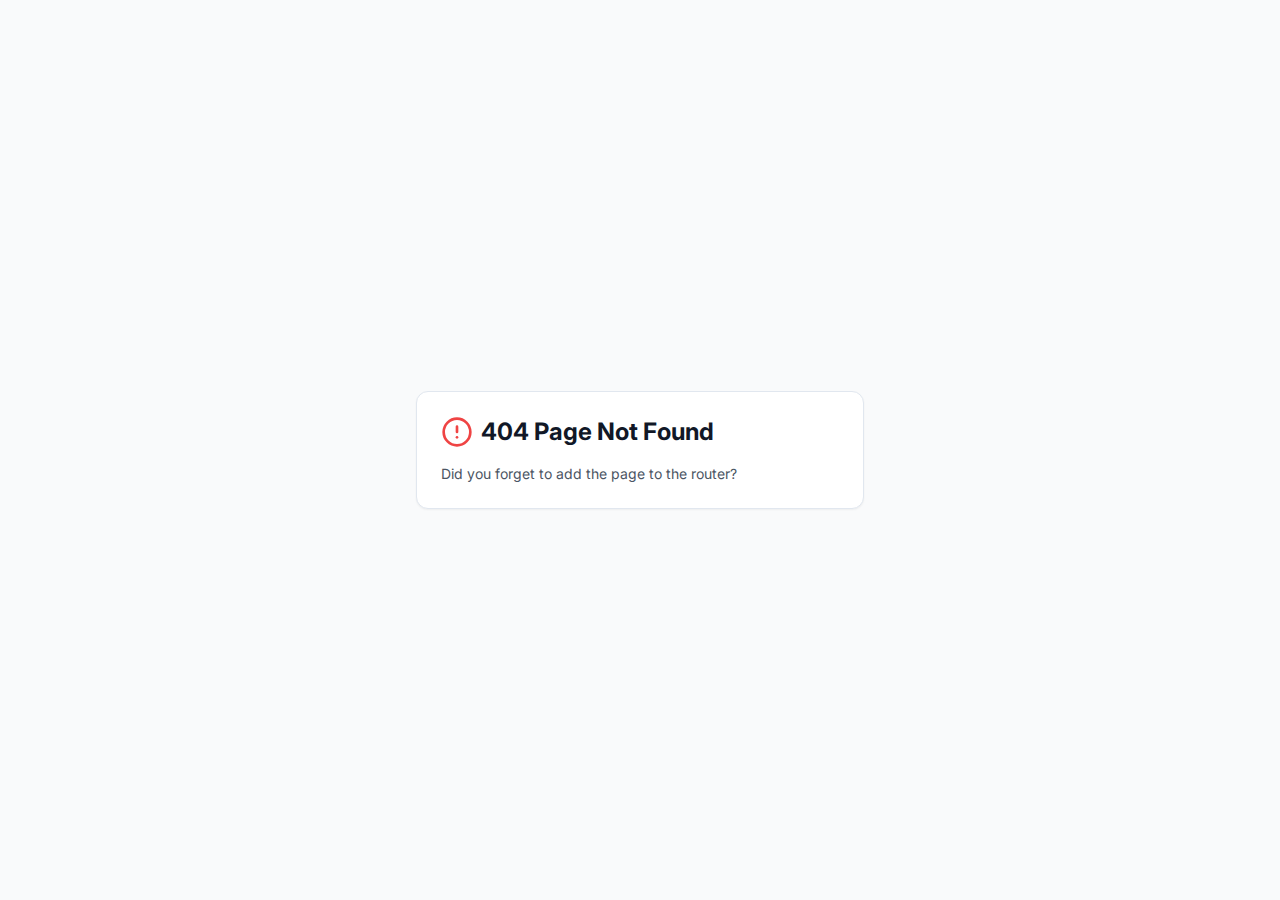
<file: index.html>
<!DOCTYPE html>
<html lang="en">
  <head>
    <meta charset="UTF-8" />
    <meta name="viewport" content="width=device-width, initial-scale=1.0, maximum-scale=1" />
    <title>Ahilesh Shankar - Program & Portfolio Management Professional</title>
    <meta name="description" content="Experienced Program Manager with 10+ years across Insurance, Retail, AI, Energy, Automotive, and Technology Consulting. MBA, PMP certified with proven track record in P&L management and team leadership.">
    <link rel="preconnect" href="https://fonts.googleapis.com">
    <link rel="preconnect" href="https://fonts.gstatic.com" crossorigin>
    <link href="https://fonts.googleapis.com/css2?family=Inter:ital,opsz,wght@0,14..32,100..900;1,14..32,100..900&display=swap" rel="stylesheet">
    <script type="module" crossorigin src="./index-DbjAcaDF.js"></script>
    <link rel="stylesheet" crossorigin href="./index-mGanJML3.css">
  </head>
  <body>
    <div id="root"></div>
  </body>
</html>
</file>
<file: index-mGanJML3.css>
@import"https://fonts.googleapis.com/css2?family=Inter:wght@300;400;500;600;700&display=swap";*,:before,:after{--tw-border-spacing-x: 0;--tw-border-spacing-y: 0;--tw-translate-x: 0;--tw-translate-y: 0;--tw-rotate: 0;--tw-skew-x: 0;--tw-skew-y: 0;--tw-scale-x: 1;--tw-scale-y: 1;--tw-pan-x: ;--tw-pan-y: ;--tw-pinch-zoom: ;--tw-scroll-snap-strictness: proximity;--tw-gradient-from-position: ;--tw-gradient-via-position: ;--tw-gradient-to-position: ;--tw-ordinal: ;--tw-slashed-zero: ;--tw-numeric-figure: ;--tw-numeric-spacing: ;--tw-numeric-fraction: ;--tw-ring-inset: ;--tw-ring-offset-width: 0px;--tw-ring-offset-color: #fff;--tw-ring-color: rgb(59 130 246 / .5);--tw-ring-offset-shadow: 0 0 #0000;--tw-ring-shadow: 0 0 #0000;--tw-shadow: 0 0 #0000;--tw-shadow-colored: 0 0 #0000;--tw-blur: ;--tw-brightness: ;--tw-contrast: ;--tw-grayscale: ;--tw-hue-rotate: ;--tw-invert: ;--tw-saturate: ;--tw-sepia: ;--tw-drop-shadow: ;--tw-backdrop-blur: ;--tw-backdrop-brightness: ;--tw-backdrop-contrast: ;--tw-backdrop-grayscale: ;--tw-backdrop-hue-rotate: ;--tw-backdrop-invert: ;--tw-backdrop-opacity: ;--tw-backdrop-saturate: ;--tw-backdrop-sepia: ;--tw-contain-size: ;--tw-contain-layout: ;--tw-contain-paint: ;--tw-contain-style: }::backdrop{--tw-border-spacing-x: 0;--tw-border-spacing-y: 0;--tw-translate-x: 0;--tw-translate-y: 0;--tw-rotate: 0;--tw-skew-x: 0;--tw-skew-y: 0;--tw-scale-x: 1;--tw-scale-y: 1;--tw-pan-x: ;--tw-pan-y: ;--tw-pinch-zoom: ;--tw-scroll-snap-strictness: proximity;--tw-gradient-from-position: ;--tw-gradient-via-position: ;--tw-gradient-to-position: ;--tw-ordinal: ;--tw-slashed-zero: ;--tw-numeric-figure: ;--tw-numeric-spacing: ;--tw-numeric-fraction: ;--tw-ring-inset: ;--tw-ring-offset-width: 0px;--tw-ring-offset-color: #fff;--tw-ring-color: rgb(59 130 246 / .5);--tw-ring-offset-shadow: 0 0 #0000;--tw-ring-shadow: 0 0 #0000;--tw-shadow: 0 0 #0000;--tw-shadow-colored: 0 0 #0000;--tw-blur: ;--tw-brightness: ;--tw-contrast: ;--tw-grayscale: ;--tw-hue-rotate: ;--tw-invert: ;--tw-saturate: ;--tw-sepia: ;--tw-drop-shadow: ;--tw-backdrop-blur: ;--tw-backdrop-brightness: ;--tw-backdrop-contrast: ;--tw-backdrop-grayscale: ;--tw-backdrop-hue-rotate: ;--tw-backdrop-invert: ;--tw-backdrop-opacity: ;--tw-backdrop-saturate: ;--tw-backdrop-sepia: ;--tw-contain-size: ;--tw-contain-layout: ;--tw-contain-paint: ;--tw-contain-style: }*,:before,:after{box-sizing:border-box;border-width:0;border-style:solid;border-color:#e5e7eb}:before,:after{--tw-content: ""}html,:host{line-height:1.5;-webkit-text-size-adjust:100%;-moz-tab-size:4;-o-tab-size:4;tab-size:4;font-family:var(--font-sans);font-feature-settings:normal;font-variation-settings:normal;-webkit-tap-highlight-color:transparent}body{margin:0;line-height:inherit}hr{height:0;color:inherit;border-top-width:1px}abbr:where([title]){-webkit-text-decoration:underline dotted;text-decoration:underline dotted}h1,h2,h3,h4,h5,h6{font-size:inherit;font-weight:inherit}a{color:inherit;text-decoration:inherit}b,strong{font-weight:bolder}code,kbd,samp,pre{font-family:var(--font-mono);font-feature-settings:normal;font-variation-settings:normal;font-size:1em}small{font-size:80%}sub,sup{font-size:75%;line-height:0;position:relative;vertical-align:baseline}sub{bottom:-.25em}sup{top:-.5em}table{text-indent:0;border-color:inherit;border-collapse:collapse}button,input,optgroup,select,textarea{font-family:inherit;font-feature-settings:inherit;font-variation-settings:inherit;font-size:100%;font-weight:inherit;line-height:inherit;letter-spacing:inherit;color:inherit;margin:0;padding:0}button,select{text-transform:none}button,input:where([type=button]),input:where([type=reset]),input:where([type=submit]){-webkit-appearance:button;background-color:transparent;background-image:none}:-moz-focusring{outline:auto}:-moz-ui-invalid{box-shadow:none}progress{vertical-align:baseline}::-webkit-inner-spin-button,::-webkit-outer-spin-button{height:auto}[type=search]{-webkit-appearance:textfield;outline-offset:-2px}::-webkit-search-decoration{-webkit-appearance:none}::-webkit-file-upload-button{-webkit-appearance:button;font:inherit}summary{display:list-item}blockquote,dl,dd,h1,h2,h3,h4,h5,h6,hr,figure,p,pre{margin:0}fieldset{margin:0;padding:0}legend{padding:0}ol,ul,menu{list-style:none;margin:0;padding:0}dialog{padding:0}textarea{resize:vertical}input::-moz-placeholder,textarea::-moz-placeholder{opacity:1;color:#9ca3af}input::placeholder,textarea::placeholder{opacity:1;color:#9ca3af}button,[role=button]{cursor:pointer}:disabled{cursor:default}img,svg,video,canvas,audio,iframe,embed,object{display:block;vertical-align:middle}img,video{max-width:100%;height:auto}[hidden]:where(:not([hidden=until-found])){display:none}*{border-color:var(--border);scroll-behavior:smooth}body{background-color:var(--background);font-family:var(--font-sans);color:var(--foreground);-webkit-font-smoothing:antialiased;-moz-osx-font-smoothing:grayscale}.container{width:100%}@media (min-width: 640px){.container{max-width:640px}}@media (min-width: 768px){.container{max-width:768px}}@media (min-width: 1024px){.container{max-width:1024px}}@media (min-width: 1280px){.container{max-width:1280px}}@media (min-width: 1536px){.container{max-width:1536px}}.gradient-hero{background:linear-gradient(135deg,#2463eb,#7c3bed)}.animation-float{animation:float 6s ease-in-out infinite}.timeline-line{position:relative}.timeline-line:before{content:"";position:absolute;left:1rem;top:0;bottom:0;width:2px;background:linear-gradient(to bottom,#2463eb,#f1f5f9)}.sr-only{position:absolute;width:1px;height:1px;padding:0;margin:-1px;overflow:hidden;clip:rect(0,0,0,0);white-space:nowrap;border-width:0}.pointer-events-none{pointer-events:none}.pointer-events-auto{pointer-events:auto}.visible{visibility:visible}.invisible{visibility:hidden}.fixed{position:fixed}.absolute{position:absolute}.relative{position:relative}.inset-0{top:0;right:0;bottom:0;left:0}.inset-x-0{left:0;right:0}.inset-y-0{top:0;bottom:0}.-bottom-12{bottom:-3rem}.-left-12{left:-3rem}.-right-12{right:-3rem}.-top-12{top:-3rem}.bottom-0{bottom:0}.left-0{left:0}.left-1{left:.25rem}.left-1\/2{left:50%}.left-2{left:.5rem}.left-\[50\%\]{left:50%}.right-0{right:0}.right-1{right:.25rem}.right-2{right:.5rem}.right-3{right:.75rem}.right-4{right:1rem}.top-0{top:0}.top-1\.5{top:.375rem}.top-1\/2{top:50%}.top-2{top:.5rem}.top-3\.5{top:.875rem}.top-4{top:1rem}.top-\[1px\]{top:1px}.top-\[50\%\]{top:50%}.top-\[60\%\]{top:60%}.top-full{top:100%}.z-10{z-index:10}.z-20{z-index:20}.z-50{z-index:50}.z-\[100\]{z-index:100}.z-\[1\]{z-index:1}.-mx-1{margin-left:-.25rem;margin-right:-.25rem}.mx-2{margin-left:.5rem;margin-right:.5rem}.mx-3\.5{margin-left:.875rem;margin-right:.875rem}.mx-4{margin-left:1rem;margin-right:1rem}.mx-auto{margin-left:auto;margin-right:auto}.my-0\.5{margin-top:.125rem;margin-bottom:.125rem}.my-1{margin-top:.25rem;margin-bottom:.25rem}.-ml-4{margin-left:-1rem}.-mt-4{margin-top:-1rem}.mb-1{margin-bottom:.25rem}.mb-12{margin-bottom:3rem}.mb-16{margin-bottom:4rem}.mb-2{margin-bottom:.5rem}.mb-4{margin-bottom:1rem}.mb-6{margin-bottom:1.5rem}.mb-8{margin-bottom:2rem}.ml-1{margin-left:.25rem}.ml-auto{margin-left:auto}.mr-2{margin-right:.5rem}.mr-3{margin-right:.75rem}.mt-1\.5{margin-top:.375rem}.mt-16{margin-top:4rem}.mt-2{margin-top:.5rem}.mt-24{margin-top:6rem}.mt-4{margin-top:1rem}.mt-auto{margin-top:auto}.block{display:block}.flex{display:flex}.inline-flex{display:inline-flex}.table{display:table}.grid{display:grid}.hidden{display:none}.aspect-square{aspect-ratio:1 / 1}.aspect-video{aspect-ratio:16 / 9}.size-4{width:1rem;height:1rem}.h-1\.5{height:.375rem}.h-10{height:2.5rem}.h-11{height:2.75rem}.h-12{height:3rem}.h-16{height:4rem}.h-2{height:.5rem}.h-2\.5{height:.625rem}.h-3{height:.75rem}.h-3\.5{height:.875rem}.h-4{height:1rem}.h-5{height:1.25rem}.h-6{height:1.5rem}.h-7{height:1.75rem}.h-8{height:2rem}.h-80{height:20rem}.h-9{height:2.25rem}.h-\[1px\]{height:1px}.h-\[var\(--radix-navigation-menu-viewport-height\)\]{height:var(--radix-navigation-menu-viewport-height)}.h-\[var\(--radix-select-trigger-height\)\]{height:var(--radix-select-trigger-height)}.h-auto{height:auto}.h-full{height:100%}.h-px{height:1px}.h-svh{height:100svh}.max-h-\[--radix-context-menu-content-available-height\]{max-height:var(--radix-context-menu-content-available-height)}.max-h-\[--radix-select-content-available-height\]{max-height:var(--radix-select-content-available-height)}.max-h-\[300px\]{max-height:300px}.max-h-\[var\(--radix-dropdown-menu-content-available-height\)\]{max-height:var(--radix-dropdown-menu-content-available-height)}.max-h-screen{max-height:100vh}.min-h-0{min-height:0px}.min-h-\[80px\]{min-height:80px}.min-h-screen{min-height:100vh}.min-h-svh{min-height:100svh}.w-0{width:0px}.w-1{width:.25rem}.w-10{width:2.5rem}.w-11{width:2.75rem}.w-12{width:3rem}.w-16{width:4rem}.w-2{width:.5rem}.w-2\.5{width:.625rem}.w-3{width:.75rem}.w-3\.5{width:.875rem}.w-3\/4{width:75%}.w-4{width:1rem}.w-5{width:1.25rem}.w-6{width:1.5rem}.w-64{width:16rem}.w-7{width:1.75rem}.w-72{width:18rem}.w-8{width:2rem}.w-80{width:20rem}.w-9{width:2.25rem}.w-\[--sidebar-width\]{width:var(--sidebar-width)}.w-\[100px\]{width:100px}.w-\[1px\]{width:1px}.w-auto{width:auto}.w-full{width:100%}.w-max{width:-moz-max-content;width:max-content}.w-px{width:1px}.min-w-0{min-width:0px}.min-w-10{min-width:2.5rem}.min-w-11{min-width:2.75rem}.min-w-5{min-width:1.25rem}.min-w-9{min-width:2.25rem}.min-w-\[12rem\]{min-width:12rem}.min-w-\[8rem\]{min-width:8rem}.min-w-\[var\(--radix-select-trigger-width\)\]{min-width:var(--radix-select-trigger-width)}.max-w-4xl{max-width:56rem}.max-w-6xl{max-width:72rem}.max-w-\[--skeleton-width\]{max-width:var(--skeleton-width)}.max-w-lg{max-width:32rem}.max-w-max{max-width:-moz-max-content;max-width:max-content}.max-w-md{max-width:28rem}.flex-1{flex:1 1 0%}.flex-shrink-0,.shrink-0{flex-shrink:0}.grow{flex-grow:1}.grow-0{flex-grow:0}.basis-full{flex-basis:100%}.caption-bottom{caption-side:bottom}.border-collapse{border-collapse:collapse}.origin-\[--radix-context-menu-content-transform-origin\]{transform-origin:var(--radix-context-menu-content-transform-origin)}.origin-\[--radix-dropdown-menu-content-transform-origin\]{transform-origin:var(--radix-dropdown-menu-content-transform-origin)}.origin-\[--radix-hover-card-content-transform-origin\]{transform-origin:var(--radix-hover-card-content-transform-origin)}.origin-\[--radix-menubar-content-transform-origin\]{transform-origin:var(--radix-menubar-content-transform-origin)}.origin-\[--radix-popover-content-transform-origin\]{transform-origin:var(--radix-popover-content-transform-origin)}.origin-\[--radix-select-content-transform-origin\]{transform-origin:var(--radix-select-content-transform-origin)}.origin-\[--radix-tooltip-content-transform-origin\]{transform-origin:var(--radix-tooltip-content-transform-origin)}.-translate-x-1\/2{--tw-translate-x: -50%;transform:translate(var(--tw-translate-x),var(--tw-translate-y)) rotate(var(--tw-rotate)) skew(var(--tw-skew-x)) skewY(var(--tw-skew-y)) scaleX(var(--tw-scale-x)) scaleY(var(--tw-scale-y))}.-translate-x-px{--tw-translate-x: -1px;transform:translate(var(--tw-translate-x),var(--tw-translate-y)) rotate(var(--tw-rotate)) skew(var(--tw-skew-x)) skewY(var(--tw-skew-y)) scaleX(var(--tw-scale-x)) scaleY(var(--tw-scale-y))}.-translate-y-1\/2{--tw-translate-y: -50%;transform:translate(var(--tw-translate-x),var(--tw-translate-y)) rotate(var(--tw-rotate)) skew(var(--tw-skew-x)) skewY(var(--tw-skew-y)) scaleX(var(--tw-scale-x)) scaleY(var(--tw-scale-y))}.translate-x-\[-50\%\]{--tw-translate-x: -50%;transform:translate(var(--tw-translate-x),var(--tw-translate-y)) rotate(var(--tw-rotate)) skew(var(--tw-skew-x)) skewY(var(--tw-skew-y)) scaleX(var(--tw-scale-x)) scaleY(var(--tw-scale-y))}.translate-x-px{--tw-translate-x: 1px;transform:translate(var(--tw-translate-x),var(--tw-translate-y)) rotate(var(--tw-rotate)) skew(var(--tw-skew-x)) skewY(var(--tw-skew-y)) scaleX(var(--tw-scale-x)) scaleY(var(--tw-scale-y))}.translate-y-\[-50\%\]{--tw-translate-y: -50%;transform:translate(var(--tw-translate-x),var(--tw-translate-y)) rotate(var(--tw-rotate)) skew(var(--tw-skew-x)) skewY(var(--tw-skew-y)) scaleX(var(--tw-scale-x)) scaleY(var(--tw-scale-y))}.rotate-45{--tw-rotate: 45deg;transform:translate(var(--tw-translate-x),var(--tw-translate-y)) rotate(var(--tw-rotate)) skew(var(--tw-skew-x)) skewY(var(--tw-skew-y)) scaleX(var(--tw-scale-x)) scaleY(var(--tw-scale-y))}.rotate-90{--tw-rotate: 90deg;transform:translate(var(--tw-translate-x),var(--tw-translate-y)) rotate(var(--tw-rotate)) skew(var(--tw-skew-x)) skewY(var(--tw-skew-y)) scaleX(var(--tw-scale-x)) scaleY(var(--tw-scale-y))}.transform{transform:translate(var(--tw-translate-x),var(--tw-translate-y)) rotate(var(--tw-rotate)) skew(var(--tw-skew-x)) skewY(var(--tw-skew-y)) scaleX(var(--tw-scale-x)) scaleY(var(--tw-scale-y))}@keyframes pulse{50%{opacity:.5}}.animate-pulse{animation:pulse 2s cubic-bezier(.4,0,.6,1) infinite}.cursor-default{cursor:default}.cursor-pointer{cursor:pointer}.touch-none{touch-action:none}.select-none{-webkit-user-select:none;-moz-user-select:none;user-select:none}.list-none{list-style-type:none}.flex-row{flex-direction:row}.flex-col{flex-direction:column}.flex-col-reverse{flex-direction:column-reverse}.flex-wrap{flex-wrap:wrap}.items-start{align-items:flex-start}.items-end{align-items:flex-end}.items-center{align-items:center}.items-stretch{align-items:stretch}.justify-center{justify-content:center}.justify-between{justify-content:space-between}.gap-1{gap:.25rem}.gap-1\.5{gap:.375rem}.gap-12{gap:3rem}.gap-2{gap:.5rem}.gap-3{gap:.75rem}.gap-4{gap:1rem}.gap-6{gap:1.5rem}.gap-8{gap:2rem}.space-x-1>:not([hidden])~:not([hidden]){--tw-space-x-reverse: 0;margin-right:calc(.25rem * var(--tw-space-x-reverse));margin-left:calc(.25rem * calc(1 - var(--tw-space-x-reverse)))}.space-x-4>:not([hidden])~:not([hidden]){--tw-space-x-reverse: 0;margin-right:calc(1rem * var(--tw-space-x-reverse));margin-left:calc(1rem * calc(1 - var(--tw-space-x-reverse)))}.space-x-8>:not([hidden])~:not([hidden]){--tw-space-x-reverse: 0;margin-right:calc(2rem * var(--tw-space-x-reverse));margin-left:calc(2rem * calc(1 - var(--tw-space-x-reverse)))}.space-y-1>:not([hidden])~:not([hidden]){--tw-space-y-reverse: 0;margin-top:calc(.25rem * calc(1 - var(--tw-space-y-reverse)));margin-bottom:calc(.25rem * var(--tw-space-y-reverse))}.space-y-1\.5>:not([hidden])~:not([hidden]){--tw-space-y-reverse: 0;margin-top:calc(.375rem * calc(1 - var(--tw-space-y-reverse)));margin-bottom:calc(.375rem * var(--tw-space-y-reverse))}.space-y-12>:not([hidden])~:not([hidden]){--tw-space-y-reverse: 0;margin-top:calc(3rem * calc(1 - var(--tw-space-y-reverse)));margin-bottom:calc(3rem * var(--tw-space-y-reverse))}.space-y-2>:not([hidden])~:not([hidden]){--tw-space-y-reverse: 0;margin-top:calc(.5rem * calc(1 - var(--tw-space-y-reverse)));margin-bottom:calc(.5rem * var(--tw-space-y-reverse))}.space-y-3>:not([hidden])~:not([hidden]){--tw-space-y-reverse: 0;margin-top:calc(.75rem * calc(1 - var(--tw-space-y-reverse)));margin-bottom:calc(.75rem * var(--tw-space-y-reverse))}.space-y-4>:not([hidden])~:not([hidden]){--tw-space-y-reverse: 0;margin-top:calc(1rem * calc(1 - var(--tw-space-y-reverse)));margin-bottom:calc(1rem * var(--tw-space-y-reverse))}.space-y-6>:not([hidden])~:not([hidden]){--tw-space-y-reverse: 0;margin-top:calc(1.5rem * calc(1 - var(--tw-space-y-reverse)));margin-bottom:calc(1.5rem * var(--tw-space-y-reverse))}.space-y-8>:not([hidden])~:not([hidden]){--tw-space-y-reverse: 0;margin-top:calc(2rem * calc(1 - var(--tw-space-y-reverse)));margin-bottom:calc(2rem * var(--tw-space-y-reverse))}.overflow-auto{overflow:auto}.overflow-hidden{overflow:hidden}.overflow-y-auto{overflow-y:auto}.overflow-x-hidden{overflow-x:hidden}.whitespace-nowrap{white-space:nowrap}.break-words{overflow-wrap:break-word}.rounded-2xl{border-radius:1rem}.rounded-\[2px\]{border-radius:2px}.rounded-\[inherit\]{border-radius:inherit}.rounded-full{border-radius:9999px}.rounded-lg{border-radius:var(--radius)}.rounded-md{border-radius:calc(var(--radius) - 2px)}.rounded-sm{border-radius:calc(var(--radius) - 4px)}.rounded-t-\[10px\]{border-top-left-radius:10px;border-top-right-radius:10px}.rounded-tl-sm{border-top-left-radius:calc(var(--radius) - 4px)}.border{border-width:1px}.border-2{border-width:2px}.border-4{border-width:4px}.border-\[1\.5px\]{border-width:1.5px}.border-y{border-top-width:1px;border-bottom-width:1px}.border-b{border-bottom-width:1px}.border-l{border-left-width:1px}.border-r{border-right-width:1px}.border-t{border-top-width:1px}.border-dashed{border-style:dashed}.border-\[--color-border\]{border-color:var(--color-border)}.border-background{border-color:var(--background)}.border-border{border-color:var(--border)}.border-destructive{border-color:var(--destructive)}.border-input{border-color:var(--input)}.border-primary{border-color:var(--primary)}.border-sidebar-border{border-color:var(--sidebar-border)}.border-transparent{border-color:transparent}.border-white{--tw-border-opacity: 1;border-color:rgb(255 255 255 / var(--tw-border-opacity, 1))}.border-white\/20{border-color:#fff3}.border-l-transparent{border-left-color:transparent}.border-t-transparent{border-top-color:transparent}.bg-\[--color-bg\]{background-color:var(--color-bg)}.bg-accent{background-color:var(--accent)}.bg-background{background-color:var(--background)}.bg-black\/80{background-color:#000c}.bg-border{background-color:var(--border)}.bg-card{background-color:var(--card)}.bg-destructive{background-color:var(--destructive)}.bg-foreground{background-color:var(--foreground)}.bg-gray-50{--tw-bg-opacity: 1;background-color:rgb(249 250 251 / var(--tw-bg-opacity, 1))}.bg-green-100{--tw-bg-opacity: 1;background-color:rgb(220 252 231 / var(--tw-bg-opacity, 1))}.bg-muted{background-color:var(--muted)}.bg-popover{background-color:var(--popover)}.bg-primary{background-color:var(--primary)}.bg-secondary{background-color:var(--secondary)}.bg-sidebar{background-color:var(--sidebar-background)}.bg-sidebar-border{background-color:var(--sidebar-border)}.bg-transparent{background-color:transparent}.bg-white{--tw-bg-opacity: 1;background-color:rgb(255 255 255 / var(--tw-bg-opacity, 1))}.bg-white\/10{background-color:#ffffff1a}.bg-white\/20{background-color:#fff3}.bg-gradient-to-r{background-image:linear-gradient(to right,var(--tw-gradient-stops))}.from-primary{--tw-gradient-from: var(--primary) var(--tw-gradient-from-position);--tw-gradient-to: rgb(255 255 255 / 0) var(--tw-gradient-to-position);--tw-gradient-stops: var(--tw-gradient-from), var(--tw-gradient-to)}.from-secondary{--tw-gradient-from: var(--secondary) var(--tw-gradient-from-position);--tw-gradient-to: rgb(255 255 255 / 0) var(--tw-gradient-to-position);--tw-gradient-stops: var(--tw-gradient-from), var(--tw-gradient-to)}.to-secondary{--tw-gradient-to: var(--secondary) var(--tw-gradient-to-position)}.fill-current{fill:currentColor}.p-0{padding:0}.p-1{padding:.25rem}.p-2{padding:.5rem}.p-3{padding:.75rem}.p-4{padding:1rem}.p-6{padding:1.5rem}.p-8{padding:2rem}.p-\[1px\]{padding:1px}.px-1{padding-left:.25rem;padding-right:.25rem}.px-2{padding-left:.5rem;padding-right:.5rem}.px-2\.5{padding-left:.625rem;padding-right:.625rem}.px-3{padding-left:.75rem;padding-right:.75rem}.px-4{padding-left:1rem;padding-right:1rem}.px-5{padding-left:1.25rem;padding-right:1.25rem}.px-6{padding-left:1.5rem;padding-right:1.5rem}.px-8{padding-left:2rem;padding-right:2rem}.py-0\.5{padding-top:.125rem;padding-bottom:.125rem}.py-1{padding-top:.25rem;padding-bottom:.25rem}.py-1\.5{padding-top:.375rem;padding-bottom:.375rem}.py-12{padding-top:3rem;padding-bottom:3rem}.py-2{padding-top:.5rem;padding-bottom:.5rem}.py-20{padding-top:5rem;padding-bottom:5rem}.py-3{padding-top:.75rem;padding-bottom:.75rem}.py-4{padding-top:1rem;padding-bottom:1rem}.py-6{padding-top:1.5rem;padding-bottom:1.5rem}.pb-16{padding-bottom:4rem}.pb-3{padding-bottom:.75rem}.pb-4{padding-bottom:1rem}.pl-12{padding-left:3rem}.pl-2\.5{padding-left:.625rem}.pl-4{padding-left:1rem}.pl-8{padding-left:2rem}.pr-2{padding-right:.5rem}.pr-2\.5{padding-right:.625rem}.pr-8{padding-right:2rem}.pt-0{padding-top:0}.pt-1{padding-top:.25rem}.pt-20{padding-top:5rem}.pt-3{padding-top:.75rem}.pt-4{padding-top:1rem}.pt-6{padding-top:1.5rem}.text-left{text-align:left}.text-center{text-align:center}.align-middle{vertical-align:middle}.font-mono{font-family:var(--font-mono)}.text-2xl{font-size:1.5rem;line-height:2rem}.text-3xl{font-size:1.875rem;line-height:2.25rem}.text-4xl{font-size:2.25rem;line-height:2.5rem}.text-5xl{font-size:3rem;line-height:1}.text-6xl{font-size:3.75rem;line-height:1}.text-\[0\.8rem\]{font-size:.8rem}.text-base{font-size:1rem;line-height:1.5rem}.text-lg{font-size:1.125rem;line-height:1.75rem}.text-sm{font-size:.875rem;line-height:1.25rem}.text-xl{font-size:1.25rem;line-height:1.75rem}.text-xs{font-size:.75rem;line-height:1rem}.font-bold{font-weight:700}.font-light{font-weight:300}.font-medium{font-weight:500}.font-normal{font-weight:400}.font-semibold{font-weight:600}.tabular-nums{--tw-numeric-spacing: tabular-nums;font-variant-numeric:var(--tw-ordinal) var(--tw-slashed-zero) var(--tw-numeric-figure) var(--tw-numeric-spacing) var(--tw-numeric-fraction)}.leading-none{line-height:1}.leading-relaxed{line-height:1.625}.leading-tight{line-height:1.25}.tracking-tight{letter-spacing:-.025em}.tracking-widest{letter-spacing:.1em}.text-accent{color:var(--accent)}.text-accent-foreground{color:var(--accent-foreground)}.text-blue-100{--tw-text-opacity: 1;color:rgb(219 234 254 / var(--tw-text-opacity, 1))}.text-card-foreground{color:var(--card-foreground)}.text-current{color:currentColor}.text-destructive{color:var(--destructive)}.text-destructive-foreground{color:var(--destructive-foreground)}.text-foreground{color:var(--foreground)}.text-gray-600{--tw-text-opacity: 1;color:rgb(75 85 99 / var(--tw-text-opacity, 1))}.text-gray-900{--tw-text-opacity: 1;color:rgb(17 24 39 / var(--tw-text-opacity, 1))}.text-green-800{--tw-text-opacity: 1;color:rgb(22 101 52 / var(--tw-text-opacity, 1))}.text-muted-foreground{color:var(--muted-foreground)}.text-popover-foreground{color:var(--popover-foreground)}.text-primary{color:var(--primary)}.text-primary-foreground{color:var(--primary-foreground)}.text-red-500{--tw-text-opacity: 1;color:rgb(239 68 68 / var(--tw-text-opacity, 1))}.text-secondary-foreground{color:var(--secondary-foreground)}.text-sidebar-foreground{color:var(--sidebar-foreground)}.text-white{--tw-text-opacity: 1;color:rgb(255 255 255 / var(--tw-text-opacity, 1))}.text-white\/30{color:#ffffff4d}.underline-offset-4{text-underline-offset:4px}.opacity-0{opacity:0}.opacity-50{opacity:.5}.opacity-60{opacity:.6}.opacity-70{opacity:.7}.opacity-90{opacity:.9}.shadow-\[0_0_0_1px_hsl\(var\(--sidebar-border\)\)\]{--tw-shadow: 0 0 0 1px hsl(var(--sidebar-border));--tw-shadow-colored: 0 0 0 1px var(--tw-shadow-color);box-shadow:var(--tw-ring-offset-shadow, 0 0 #0000),var(--tw-ring-shadow, 0 0 #0000),var(--tw-shadow)}.shadow-lg{--tw-shadow: 0 10px 15px -3px rgb(0 0 0 / .1), 0 4px 6px -4px rgb(0 0 0 / .1);--tw-shadow-colored: 0 10px 15px -3px var(--tw-shadow-color), 0 4px 6px -4px var(--tw-shadow-color);box-shadow:var(--tw-ring-offset-shadow, 0 0 #0000),var(--tw-ring-shadow, 0 0 #0000),var(--tw-shadow)}.shadow-md{--tw-shadow: 0 4px 6px -1px rgb(0 0 0 / .1), 0 2px 4px -2px rgb(0 0 0 / .1);--tw-shadow-colored: 0 4px 6px -1px var(--tw-shadow-color), 0 2px 4px -2px var(--tw-shadow-color);box-shadow:var(--tw-ring-offset-shadow, 0 0 #0000),var(--tw-ring-shadow, 0 0 #0000),var(--tw-shadow)}.shadow-none{--tw-shadow: 0 0 #0000;--tw-shadow-colored: 0 0 #0000;box-shadow:var(--tw-ring-offset-shadow, 0 0 #0000),var(--tw-ring-shadow, 0 0 #0000),var(--tw-shadow)}.shadow-sm{--tw-shadow: 0 1px 2px 0 rgb(0 0 0 / .05);--tw-shadow-colored: 0 1px 2px 0 var(--tw-shadow-color);box-shadow:var(--tw-ring-offset-shadow, 0 0 #0000),var(--tw-ring-shadow, 0 0 #0000),var(--tw-shadow)}.shadow-xl{--tw-shadow: 0 20px 25px -5px rgb(0 0 0 / .1), 0 8px 10px -6px rgb(0 0 0 / .1);--tw-shadow-colored: 0 20px 25px -5px var(--tw-shadow-color), 0 8px 10px -6px var(--tw-shadow-color);box-shadow:var(--tw-ring-offset-shadow, 0 0 #0000),var(--tw-ring-shadow, 0 0 #0000),var(--tw-shadow)}.outline-none{outline:2px solid transparent;outline-offset:2px}.outline{outline-style:solid}.ring-0{--tw-ring-offset-shadow: var(--tw-ring-inset) 0 0 0 var(--tw-ring-offset-width) var(--tw-ring-offset-color);--tw-ring-shadow: var(--tw-ring-inset) 0 0 0 calc(0px + var(--tw-ring-offset-width)) var(--tw-ring-color);box-shadow:var(--tw-ring-offset-shadow),var(--tw-ring-shadow),var(--tw-shadow, 0 0 #0000)}.ring-2{--tw-ring-offset-shadow: var(--tw-ring-inset) 0 0 0 var(--tw-ring-offset-width) var(--tw-ring-offset-color);--tw-ring-shadow: var(--tw-ring-inset) 0 0 0 calc(2px + var(--tw-ring-offset-width)) var(--tw-ring-color);box-shadow:var(--tw-ring-offset-shadow),var(--tw-ring-shadow),var(--tw-shadow, 0 0 #0000)}.ring-ring{--tw-ring-color: var(--ring)}.ring-sidebar-ring{--tw-ring-color: var(--sidebar-ring)}.ring-offset-background{--tw-ring-offset-color: var(--background)}.filter{filter:var(--tw-blur) var(--tw-brightness) var(--tw-contrast) var(--tw-grayscale) var(--tw-hue-rotate) var(--tw-invert) var(--tw-saturate) var(--tw-sepia) var(--tw-drop-shadow)}.backdrop-blur-sm{--tw-backdrop-blur: blur(4px);-webkit-backdrop-filter:var(--tw-backdrop-blur) var(--tw-backdrop-brightness) var(--tw-backdrop-contrast) var(--tw-backdrop-grayscale) var(--tw-backdrop-hue-rotate) var(--tw-backdrop-invert) var(--tw-backdrop-opacity) var(--tw-backdrop-saturate) var(--tw-backdrop-sepia);backdrop-filter:var(--tw-backdrop-blur) var(--tw-backdrop-brightness) var(--tw-backdrop-contrast) var(--tw-backdrop-grayscale) var(--tw-backdrop-hue-rotate) var(--tw-backdrop-invert) var(--tw-backdrop-opacity) var(--tw-backdrop-saturate) var(--tw-backdrop-sepia)}.transition{transition-property:color,background-color,border-color,text-decoration-color,fill,stroke,opacity,box-shadow,transform,filter,-webkit-backdrop-filter;transition-property:color,background-color,border-color,text-decoration-color,fill,stroke,opacity,box-shadow,transform,filter,backdrop-filter;transition-property:color,background-color,border-color,text-decoration-color,fill,stroke,opacity,box-shadow,transform,filter,backdrop-filter,-webkit-backdrop-filter;transition-timing-function:cubic-bezier(.4,0,.2,1);transition-duration:.15s}.transition-\[left\,right\,width\]{transition-property:left,right,width;transition-timing-function:cubic-bezier(.4,0,.2,1);transition-duration:.15s}.transition-\[margin\,opacity\]{transition-property:margin,opacity;transition-timing-function:cubic-bezier(.4,0,.2,1);transition-duration:.15s}.transition-\[width\,height\,padding\]{transition-property:width,height,padding;transition-timing-function:cubic-bezier(.4,0,.2,1);transition-duration:.15s}.transition-\[width\]{transition-property:width;transition-timing-function:cubic-bezier(.4,0,.2,1);transition-duration:.15s}.transition-all{transition-property:all;transition-timing-function:cubic-bezier(.4,0,.2,1);transition-duration:.15s}.transition-colors{transition-property:color,background-color,border-color,text-decoration-color,fill,stroke;transition-timing-function:cubic-bezier(.4,0,.2,1);transition-duration:.15s}.transition-opacity{transition-property:opacity;transition-timing-function:cubic-bezier(.4,0,.2,1);transition-duration:.15s}.transition-shadow{transition-property:box-shadow;transition-timing-function:cubic-bezier(.4,0,.2,1);transition-duration:.15s}.transition-transform{transition-property:transform;transition-timing-function:cubic-bezier(.4,0,.2,1);transition-duration:.15s}.duration-1000{transition-duration:1s}.duration-200{transition-duration:.2s}.duration-300{transition-duration:.3s}.ease-in-out{transition-timing-function:cubic-bezier(.4,0,.2,1)}.ease-linear{transition-timing-function:linear}@keyframes enter{0%{opacity:var(--tw-enter-opacity, 1);transform:translate3d(var(--tw-enter-translate-x, 0),var(--tw-enter-translate-y, 0),0) scale3d(var(--tw-enter-scale, 1),var(--tw-enter-scale, 1),var(--tw-enter-scale, 1)) rotate(var(--tw-enter-rotate, 0))}}@keyframes exit{to{opacity:var(--tw-exit-opacity, 1);transform:translate3d(var(--tw-exit-translate-x, 0),var(--tw-exit-translate-y, 0),0) scale3d(var(--tw-exit-scale, 1),var(--tw-exit-scale, 1),var(--tw-exit-scale, 1)) rotate(var(--tw-exit-rotate, 0))}}.animate-in{animation-name:enter;animation-duration:.15s;--tw-enter-opacity: initial;--tw-enter-scale: initial;--tw-enter-rotate: initial;--tw-enter-translate-x: initial;--tw-enter-translate-y: initial}.fade-in-0{--tw-enter-opacity: 0}.fade-in-80{--tw-enter-opacity: .8}.zoom-in-95{--tw-enter-scale: .95}.duration-1000{animation-duration:1s}.duration-200{animation-duration:.2s}.duration-300{animation-duration:.3s}.ease-in-out{animation-timing-function:cubic-bezier(.4,0,.2,1)}.ease-linear{animation-timing-function:linear}:root{--background: hsl(210, 40%, 98%);--foreground: hsl(222, 17%, 11%);--card: hsl(0, 0%, 100%);--card-foreground: hsl(222, 17%, 11%);--popover: hsl(0, 0%, 100%);--popover-foreground: hsl(222, 17%, 11%);--primary: hsl(221, 83%, 53%);--primary-foreground: hsl(0, 0%, 98%);--secondary: hsl(210, 40%, 96%);--secondary-foreground: hsl(222, 17%, 11%);--muted: hsl(210, 40%, 96%);--muted-foreground: hsl(215, 16%, 47%);--accent: hsl(43, 96%, 56%);--accent-foreground: hsl(222, 17%, 11%);--destructive: hsl(0, 84%, 60%);--destructive-foreground: hsl(0, 0%, 98%);--border: hsl(214, 32%, 91%);--input: hsl(214, 32%, 91%);--ring: hsl(221, 83%, 53%);--radius: 12px;--font-sans: "Inter", system-ui, sans-serif;--font-serif: Georgia, serif;--font-mono: Menlo, monospace}.dark{--background: hsl(0, 0%, 0%);--foreground: hsl(200, 6.6667%, 91.1765%);--card: hsl(228, 9.8039%, 10%);--card-foreground: hsl(0, 0%, 85.098%);--popover: hsl(0, 0%, 0%);--popover-foreground: hsl(200, 6.6667%, 91.1765%);--primary: hsl(221, 83%, 53%);--primary-foreground: hsl(0, 0%, 98%);--secondary: hsl(195, 15.3846%, 94.902%);--secondary-foreground: hsl(210, 25%, 7.8431%);--muted: hsl(0, 0%, 9.4118%);--muted-foreground: hsl(210, 3.3898%, 46.2745%);--accent: hsl(43, 96%, 56%);--accent-foreground: hsl(222, 17%, 11%);--destructive: hsl(0, 84%, 60%);--destructive-foreground: hsl(0, 0%, 98%);--border: hsl(210, 5.2632%, 14.902%);--input: hsl(207.6923, 27.6596%, 18.4314%);--ring: hsl(221, 83%, 53%)}@keyframes float{0%,to{transform:translateY(0)}50%{transform:translateY(-10px)}}.file\:border-0::file-selector-button{border-width:0px}.file\:bg-transparent::file-selector-button{background-color:transparent}.file\:text-sm::file-selector-button{font-size:.875rem;line-height:1.25rem}.file\:font-medium::file-selector-button{font-weight:500}.file\:text-foreground::file-selector-button{color:var(--foreground)}.placeholder\:text-muted-foreground::-moz-placeholder{color:var(--muted-foreground)}.placeholder\:text-muted-foreground::placeholder{color:var(--muted-foreground)}.after\:absolute:after{content:var(--tw-content);position:absolute}.after\:-inset-2:after{content:var(--tw-content);top:-.5rem;right:-.5rem;bottom:-.5rem;left:-.5rem}.after\:inset-y-0:after{content:var(--tw-content);top:0;bottom:0}.after\:left-1\/2:after{content:var(--tw-content);left:50%}.after\:w-1:after{content:var(--tw-content);width:.25rem}.after\:w-\[2px\]:after{content:var(--tw-content);width:2px}.after\:-translate-x-1\/2:after{content:var(--tw-content);--tw-translate-x: -50%;transform:translate(var(--tw-translate-x),var(--tw-translate-y)) rotate(var(--tw-rotate)) skew(var(--tw-skew-x)) skewY(var(--tw-skew-y)) scaleX(var(--tw-scale-x)) scaleY(var(--tw-scale-y))}.first\:rounded-l-md:first-child{border-top-left-radius:calc(var(--radius) - 2px);border-bottom-left-radius:calc(var(--radius) - 2px)}.first\:border-l:first-child{border-left-width:1px}.last\:rounded-r-md:last-child{border-top-right-radius:calc(var(--radius) - 2px);border-bottom-right-radius:calc(var(--radius) - 2px)}.focus-within\:relative:focus-within{position:relative}.focus-within\:z-20:focus-within{z-index:20}.hover\:bg-accent:hover{background-color:var(--accent)}.hover\:bg-gray-100:hover{--tw-bg-opacity: 1;background-color:rgb(243 244 246 / var(--tw-bg-opacity, 1))}.hover\:bg-muted:hover{background-color:var(--muted)}.hover\:bg-primary:hover{background-color:var(--primary)}.hover\:bg-secondary:hover{background-color:var(--secondary)}.hover\:bg-sidebar-accent:hover{background-color:var(--sidebar-accent)}.hover\:bg-white:hover{--tw-bg-opacity: 1;background-color:rgb(255 255 255 / var(--tw-bg-opacity, 1))}.hover\:text-accent-foreground:hover{color:var(--accent-foreground)}.hover\:text-foreground:hover{color:var(--foreground)}.hover\:text-muted-foreground:hover{color:var(--muted-foreground)}.hover\:text-primary:hover{color:var(--primary)}.hover\:text-primary-foreground:hover{color:var(--primary-foreground)}.hover\:text-sidebar-accent-foreground:hover{color:var(--sidebar-accent-foreground)}.hover\:underline:hover{text-decoration-line:underline}.hover\:opacity-100:hover{opacity:1}.hover\:shadow-\[0_0_0_1px_hsl\(var\(--sidebar-accent\)\)\]:hover{--tw-shadow: 0 0 0 1px hsl(var(--sidebar-accent));--tw-shadow-colored: 0 0 0 1px var(--tw-shadow-color);box-shadow:var(--tw-ring-offset-shadow, 0 0 #0000),var(--tw-ring-shadow, 0 0 #0000),var(--tw-shadow)}.hover\:shadow-md:hover{--tw-shadow: 0 4px 6px -1px rgb(0 0 0 / .1), 0 2px 4px -2px rgb(0 0 0 / .1);--tw-shadow-colored: 0 4px 6px -1px var(--tw-shadow-color), 0 2px 4px -2px var(--tw-shadow-color);box-shadow:var(--tw-ring-offset-shadow, 0 0 #0000),var(--tw-ring-shadow, 0 0 #0000),var(--tw-shadow)}.hover\:after\:bg-sidebar-border:hover:after{content:var(--tw-content);background-color:var(--sidebar-border)}.focus\:bg-accent:focus{background-color:var(--accent)}.focus\:bg-primary:focus{background-color:var(--primary)}.focus\:text-accent-foreground:focus{color:var(--accent-foreground)}.focus\:text-primary-foreground:focus{color:var(--primary-foreground)}.focus\:opacity-100:focus{opacity:1}.focus\:outline-none:focus{outline:2px solid transparent;outline-offset:2px}.focus\:ring-2:focus{--tw-ring-offset-shadow: var(--tw-ring-inset) 0 0 0 var(--tw-ring-offset-width) var(--tw-ring-offset-color);--tw-ring-shadow: var(--tw-ring-inset) 0 0 0 calc(2px + var(--tw-ring-offset-width)) var(--tw-ring-color);box-shadow:var(--tw-ring-offset-shadow),var(--tw-ring-shadow),var(--tw-shadow, 0 0 #0000)}.focus\:ring-ring:focus{--tw-ring-color: var(--ring)}.focus\:ring-offset-2:focus{--tw-ring-offset-width: 2px}.focus-visible\:outline-none:focus-visible{outline:2px solid transparent;outline-offset:2px}.focus-visible\:ring-1:focus-visible{--tw-ring-offset-shadow: var(--tw-ring-inset) 0 0 0 var(--tw-ring-offset-width) var(--tw-ring-offset-color);--tw-ring-shadow: var(--tw-ring-inset) 0 0 0 calc(1px + var(--tw-ring-offset-width)) var(--tw-ring-color);box-shadow:var(--tw-ring-offset-shadow),var(--tw-ring-shadow),var(--tw-shadow, 0 0 #0000)}.focus-visible\:ring-2:focus-visible{--tw-ring-offset-shadow: var(--tw-ring-inset) 0 0 0 var(--tw-ring-offset-width) var(--tw-ring-offset-color);--tw-ring-shadow: var(--tw-ring-inset) 0 0 0 calc(2px + var(--tw-ring-offset-width)) var(--tw-ring-color);box-shadow:var(--tw-ring-offset-shadow),var(--tw-ring-shadow),var(--tw-shadow, 0 0 #0000)}.focus-visible\:ring-ring:focus-visible{--tw-ring-color: var(--ring)}.focus-visible\:ring-sidebar-ring:focus-visible{--tw-ring-color: var(--sidebar-ring)}.focus-visible\:ring-offset-1:focus-visible{--tw-ring-offset-width: 1px}.focus-visible\:ring-offset-2:focus-visible{--tw-ring-offset-width: 2px}.focus-visible\:ring-offset-background:focus-visible{--tw-ring-offset-color: var(--background)}.active\:bg-sidebar-accent:active{background-color:var(--sidebar-accent)}.active\:text-sidebar-accent-foreground:active{color:var(--sidebar-accent-foreground)}.disabled\:pointer-events-none:disabled{pointer-events:none}.disabled\:cursor-not-allowed:disabled{cursor:not-allowed}.disabled\:opacity-50:disabled{opacity:.5}.group\/menu-item:focus-within .group-focus-within\/menu-item\:opacity-100{opacity:1}.group\/menu-item:hover .group-hover\/menu-item\:opacity-100,.group:hover .group-hover\:opacity-100{opacity:1}.group.destructive .group-\[\.destructive\]\:text-red-300{--tw-text-opacity: 1;color:rgb(252 165 165 / var(--tw-text-opacity, 1))}.group.destructive .group-\[\.destructive\]\:hover\:bg-destructive:hover{background-color:var(--destructive)}.group.destructive .group-\[\.destructive\]\:hover\:text-destructive-foreground:hover{color:var(--destructive-foreground)}.group.destructive .group-\[\.destructive\]\:hover\:text-red-50:hover{--tw-text-opacity: 1;color:rgb(254 242 242 / var(--tw-text-opacity, 1))}.group.destructive .group-\[\.destructive\]\:focus\:ring-destructive:focus{--tw-ring-color: var(--destructive)}.group.destructive .group-\[\.destructive\]\:focus\:ring-red-400:focus{--tw-ring-opacity: 1;--tw-ring-color: rgb(248 113 113 / var(--tw-ring-opacity, 1))}.group.destructive .group-\[\.destructive\]\:focus\:ring-offset-red-600:focus{--tw-ring-offset-color: #dc2626}.peer\/menu-button:hover~.peer-hover\/menu-button\:text-sidebar-accent-foreground{color:var(--sidebar-accent-foreground)}.peer:disabled~.peer-disabled\:cursor-not-allowed{cursor:not-allowed}.peer:disabled~.peer-disabled\:opacity-70{opacity:.7}.has-\[\[data-variant\=inset\]\]\:bg-sidebar:has([data-variant=inset]){background-color:var(--sidebar-background)}.has-\[\:disabled\]\:opacity-50:has(:disabled){opacity:.5}.group\/menu-item:has([data-sidebar=menu-action]) .group-has-\[\[data-sidebar\=menu-action\]\]\/menu-item\:pr-8{padding-right:2rem}.aria-disabled\:pointer-events-none[aria-disabled=true]{pointer-events:none}.aria-disabled\:opacity-50[aria-disabled=true]{opacity:.5}.aria-selected\:bg-accent[aria-selected=true]{background-color:var(--accent)}.aria-selected\:text-accent-foreground[aria-selected=true]{color:var(--accent-foreground)}.aria-selected\:text-muted-foreground[aria-selected=true]{color:var(--muted-foreground)}.aria-selected\:opacity-100[aria-selected=true]{opacity:1}.data-\[disabled\=true\]\:pointer-events-none[data-disabled=true],.data-\[disabled\]\:pointer-events-none[data-disabled]{pointer-events:none}.data-\[panel-group-direction\=vertical\]\:h-px[data-panel-group-direction=vertical]{height:1px}.data-\[panel-group-direction\=vertical\]\:w-full[data-panel-group-direction=vertical]{width:100%}.data-\[side\=bottom\]\:translate-y-1[data-side=bottom]{--tw-translate-y: .25rem;transform:translate(var(--tw-translate-x),var(--tw-translate-y)) rotate(var(--tw-rotate)) skew(var(--tw-skew-x)) skewY(var(--tw-skew-y)) scaleX(var(--tw-scale-x)) scaleY(var(--tw-scale-y))}.data-\[side\=left\]\:-translate-x-1[data-side=left]{--tw-translate-x: -.25rem;transform:translate(var(--tw-translate-x),var(--tw-translate-y)) rotate(var(--tw-rotate)) skew(var(--tw-skew-x)) skewY(var(--tw-skew-y)) scaleX(var(--tw-scale-x)) scaleY(var(--tw-scale-y))}.data-\[side\=right\]\:translate-x-1[data-side=right]{--tw-translate-x: .25rem;transform:translate(var(--tw-translate-x),var(--tw-translate-y)) rotate(var(--tw-rotate)) skew(var(--tw-skew-x)) skewY(var(--tw-skew-y)) scaleX(var(--tw-scale-x)) scaleY(var(--tw-scale-y))}.data-\[side\=top\]\:-translate-y-1[data-side=top]{--tw-translate-y: -.25rem;transform:translate(var(--tw-translate-x),var(--tw-translate-y)) rotate(var(--tw-rotate)) skew(var(--tw-skew-x)) skewY(var(--tw-skew-y)) scaleX(var(--tw-scale-x)) scaleY(var(--tw-scale-y))}.data-\[state\=checked\]\:translate-x-5[data-state=checked]{--tw-translate-x: 1.25rem;transform:translate(var(--tw-translate-x),var(--tw-translate-y)) rotate(var(--tw-rotate)) skew(var(--tw-skew-x)) skewY(var(--tw-skew-y)) scaleX(var(--tw-scale-x)) scaleY(var(--tw-scale-y))}.data-\[state\=unchecked\]\:translate-x-0[data-state=unchecked],.data-\[swipe\=cancel\]\:translate-x-0[data-swipe=cancel]{--tw-translate-x: 0px;transform:translate(var(--tw-translate-x),var(--tw-translate-y)) rotate(var(--tw-rotate)) skew(var(--tw-skew-x)) skewY(var(--tw-skew-y)) scaleX(var(--tw-scale-x)) scaleY(var(--tw-scale-y))}.data-\[swipe\=end\]\:translate-x-\[var\(--radix-toast-swipe-end-x\)\][data-swipe=end]{--tw-translate-x: var(--radix-toast-swipe-end-x);transform:translate(var(--tw-translate-x),var(--tw-translate-y)) rotate(var(--tw-rotate)) skew(var(--tw-skew-x)) skewY(var(--tw-skew-y)) scaleX(var(--tw-scale-x)) scaleY(var(--tw-scale-y))}.data-\[swipe\=move\]\:translate-x-\[var\(--radix-toast-swipe-move-x\)\][data-swipe=move]{--tw-translate-x: var(--radix-toast-swipe-move-x);transform:translate(var(--tw-translate-x),var(--tw-translate-y)) rotate(var(--tw-rotate)) skew(var(--tw-skew-x)) skewY(var(--tw-skew-y)) scaleX(var(--tw-scale-x)) scaleY(var(--tw-scale-y))}@keyframes accordion-up{0%{height:var(--radix-accordion-content-height)}to{height:0}}.data-\[state\=closed\]\:animate-accordion-up[data-state=closed]{animation:accordion-up .2s ease-out}@keyframes accordion-down{0%{height:0}to{height:var(--radix-accordion-content-height)}}.data-\[state\=open\]\:animate-accordion-down[data-state=open]{animation:accordion-down .2s ease-out}.data-\[panel-group-direction\=vertical\]\:flex-col[data-panel-group-direction=vertical]{flex-direction:column}.data-\[active\=true\]\:bg-sidebar-accent[data-active=true]{background-color:var(--sidebar-accent)}.data-\[selected\=\'true\'\]\:bg-accent[data-selected=true]{background-color:var(--accent)}.data-\[state\=active\]\:bg-background[data-state=active]{background-color:var(--background)}.data-\[state\=checked\]\:bg-primary[data-state=checked]{background-color:var(--primary)}.data-\[state\=on\]\:bg-accent[data-state=on],.data-\[state\=open\]\:bg-accent[data-state=open]{background-color:var(--accent)}.data-\[state\=open\]\:bg-secondary[data-state=open]{background-color:var(--secondary)}.data-\[state\=selected\]\:bg-muted[data-state=selected]{background-color:var(--muted)}.data-\[state\=unchecked\]\:bg-input[data-state=unchecked]{background-color:var(--input)}.data-\[active\=true\]\:font-medium[data-active=true]{font-weight:500}.data-\[active\=true\]\:text-sidebar-accent-foreground[data-active=true]{color:var(--sidebar-accent-foreground)}.data-\[placeholder\]\:text-muted-foreground[data-placeholder]{color:var(--muted-foreground)}.data-\[selected\=true\]\:text-accent-foreground[data-selected=true]{color:var(--accent-foreground)}.data-\[state\=active\]\:text-foreground[data-state=active]{color:var(--foreground)}.data-\[state\=checked\]\:text-primary-foreground[data-state=checked]{color:var(--primary-foreground)}.data-\[state\=on\]\:text-accent-foreground[data-state=on],.data-\[state\=open\]\:text-accent-foreground[data-state=open]{color:var(--accent-foreground)}.data-\[state\=open\]\:text-muted-foreground[data-state=open]{color:var(--muted-foreground)}.data-\[disabled\=true\]\:opacity-50[data-disabled=true],.data-\[disabled\]\:opacity-50[data-disabled]{opacity:.5}.data-\[state\=open\]\:opacity-100[data-state=open]{opacity:1}.data-\[state\=active\]\:shadow-sm[data-state=active]{--tw-shadow: 0 1px 2px 0 rgb(0 0 0 / .05);--tw-shadow-colored: 0 1px 2px 0 var(--tw-shadow-color);box-shadow:var(--tw-ring-offset-shadow, 0 0 #0000),var(--tw-ring-shadow, 0 0 #0000),var(--tw-shadow)}.data-\[swipe\=move\]\:transition-none[data-swipe=move]{transition-property:none}.data-\[state\=closed\]\:duration-300[data-state=closed]{transition-duration:.3s}.data-\[state\=open\]\:duration-500[data-state=open]{transition-duration:.5s}.data-\[motion\^\=from-\]\:animate-in[data-motion^=from-],.data-\[state\=open\]\:animate-in[data-state=open],.data-\[state\=visible\]\:animate-in[data-state=visible]{animation-name:enter;animation-duration:.15s;--tw-enter-opacity: initial;--tw-enter-scale: initial;--tw-enter-rotate: initial;--tw-enter-translate-x: initial;--tw-enter-translate-y: initial}.data-\[motion\^\=to-\]\:animate-out[data-motion^=to-],.data-\[state\=closed\]\:animate-out[data-state=closed],.data-\[state\=hidden\]\:animate-out[data-state=hidden],.data-\[swipe\=end\]\:animate-out[data-swipe=end]{animation-name:exit;animation-duration:.15s;--tw-exit-opacity: initial;--tw-exit-scale: initial;--tw-exit-rotate: initial;--tw-exit-translate-x: initial;--tw-exit-translate-y: initial}.data-\[motion\^\=from-\]\:fade-in[data-motion^=from-]{--tw-enter-opacity: 0}.data-\[motion\^\=to-\]\:fade-out[data-motion^=to-],.data-\[state\=closed\]\:fade-out-0[data-state=closed]{--tw-exit-opacity: 0}.data-\[state\=closed\]\:fade-out-80[data-state=closed]{--tw-exit-opacity: .8}.data-\[state\=hidden\]\:fade-out[data-state=hidden]{--tw-exit-opacity: 0}.data-\[state\=open\]\:fade-in-0[data-state=open],.data-\[state\=visible\]\:fade-in[data-state=visible]{--tw-enter-opacity: 0}.data-\[state\=closed\]\:zoom-out-95[data-state=closed]{--tw-exit-scale: .95}.data-\[state\=open\]\:zoom-in-90[data-state=open]{--tw-enter-scale: .9}.data-\[state\=open\]\:zoom-in-95[data-state=open]{--tw-enter-scale: .95}.data-\[motion\=from-end\]\:slide-in-from-right-52[data-motion=from-end]{--tw-enter-translate-x: 13rem}.data-\[motion\=from-start\]\:slide-in-from-left-52[data-motion=from-start]{--tw-enter-translate-x: -13rem}.data-\[motion\=to-end\]\:slide-out-to-right-52[data-motion=to-end]{--tw-exit-translate-x: 13rem}.data-\[motion\=to-start\]\:slide-out-to-left-52[data-motion=to-start]{--tw-exit-translate-x: -13rem}.data-\[side\=bottom\]\:slide-in-from-top-2[data-side=bottom]{--tw-enter-translate-y: -.5rem}.data-\[side\=left\]\:slide-in-from-right-2[data-side=left]{--tw-enter-translate-x: .5rem}.data-\[side\=right\]\:slide-in-from-left-2[data-side=right]{--tw-enter-translate-x: -.5rem}.data-\[side\=top\]\:slide-in-from-bottom-2[data-side=top]{--tw-enter-translate-y: .5rem}.data-\[state\=closed\]\:slide-out-to-bottom[data-state=closed]{--tw-exit-translate-y: 100%}.data-\[state\=closed\]\:slide-out-to-left[data-state=closed]{--tw-exit-translate-x: -100%}.data-\[state\=closed\]\:slide-out-to-left-1\/2[data-state=closed]{--tw-exit-translate-x: -50%}.data-\[state\=closed\]\:slide-out-to-right[data-state=closed],.data-\[state\=closed\]\:slide-out-to-right-full[data-state=closed]{--tw-exit-translate-x: 100%}.data-\[state\=closed\]\:slide-out-to-top[data-state=closed]{--tw-exit-translate-y: -100%}.data-\[state\=closed\]\:slide-out-to-top-\[48\%\][data-state=closed]{--tw-exit-translate-y: -48%}.data-\[state\=open\]\:slide-in-from-bottom[data-state=open]{--tw-enter-translate-y: 100%}.data-\[state\=open\]\:slide-in-from-left[data-state=open]{--tw-enter-translate-x: -100%}.data-\[state\=open\]\:slide-in-from-left-1\/2[data-state=open]{--tw-enter-translate-x: -50%}.data-\[state\=open\]\:slide-in-from-right[data-state=open]{--tw-enter-translate-x: 100%}.data-\[state\=open\]\:slide-in-from-top[data-state=open]{--tw-enter-translate-y: -100%}.data-\[state\=open\]\:slide-in-from-top-\[48\%\][data-state=open]{--tw-enter-translate-y: -48%}.data-\[state\=open\]\:slide-in-from-top-full[data-state=open]{--tw-enter-translate-y: -100%}.data-\[state\=closed\]\:duration-300[data-state=closed]{animation-duration:.3s}.data-\[state\=open\]\:duration-500[data-state=open]{animation-duration:.5s}.data-\[panel-group-direction\=vertical\]\:after\:left-0[data-panel-group-direction=vertical]:after{content:var(--tw-content);left:0}.data-\[panel-group-direction\=vertical\]\:after\:h-1[data-panel-group-direction=vertical]:after{content:var(--tw-content);height:.25rem}.data-\[panel-group-direction\=vertical\]\:after\:w-full[data-panel-group-direction=vertical]:after{content:var(--tw-content);width:100%}.data-\[panel-group-direction\=vertical\]\:after\:-translate-y-1\/2[data-panel-group-direction=vertical]:after{content:var(--tw-content);--tw-translate-y: -50%;transform:translate(var(--tw-translate-x),var(--tw-translate-y)) rotate(var(--tw-rotate)) skew(var(--tw-skew-x)) skewY(var(--tw-skew-y)) scaleX(var(--tw-scale-x)) scaleY(var(--tw-scale-y))}.data-\[panel-group-direction\=vertical\]\:after\:translate-x-0[data-panel-group-direction=vertical]:after{content:var(--tw-content);--tw-translate-x: 0px;transform:translate(var(--tw-translate-x),var(--tw-translate-y)) rotate(var(--tw-rotate)) skew(var(--tw-skew-x)) skewY(var(--tw-skew-y)) scaleX(var(--tw-scale-x)) scaleY(var(--tw-scale-y))}.data-\[state\=open\]\:hover\:bg-accent:hover[data-state=open]{background-color:var(--accent)}.data-\[state\=open\]\:hover\:bg-sidebar-accent:hover[data-state=open]{background-color:var(--sidebar-accent)}.data-\[state\=open\]\:hover\:text-sidebar-accent-foreground:hover[data-state=open]{color:var(--sidebar-accent-foreground)}.data-\[state\=open\]\:focus\:bg-accent:focus[data-state=open]{background-color:var(--accent)}.group[data-collapsible=offcanvas] .group-data-\[collapsible\=offcanvas\]\:left-\[calc\(var\(--sidebar-width\)\*-1\)\]{left:calc(var(--sidebar-width) * -1)}.group[data-collapsible=offcanvas] .group-data-\[collapsible\=offcanvas\]\:right-\[calc\(var\(--sidebar-width\)\*-1\)\]{right:calc(var(--sidebar-width) * -1)}.group[data-side=left] .group-data-\[side\=left\]\:-right-4{right:-1rem}.group[data-side=right] .group-data-\[side\=right\]\:left-0{left:0}.group[data-collapsible=icon] .group-data-\[collapsible\=icon\]\:-mt-8{margin-top:-2rem}.group[data-collapsible=icon] .group-data-\[collapsible\=icon\]\:hidden{display:none}.group[data-collapsible=icon] .group-data-\[collapsible\=icon\]\:\!size-8{width:2rem!important;height:2rem!important}.group[data-collapsible=icon] .group-data-\[collapsible\=icon\]\:w-\[--sidebar-width-icon\]{width:var(--sidebar-width-icon)}.group[data-collapsible=icon] .group-data-\[collapsible\=icon\]\:w-\[calc\(var\(--sidebar-width-icon\)_\+_theme\(spacing\.4\)\)\]{width:calc(var(--sidebar-width-icon) + 1rem)}.group[data-collapsible=icon] .group-data-\[collapsible\=icon\]\:w-\[calc\(var\(--sidebar-width-icon\)_\+_theme\(spacing\.4\)_\+2px\)\]{width:calc(var(--sidebar-width-icon) + 1rem + 2px)}.group[data-collapsible=offcanvas] .group-data-\[collapsible\=offcanvas\]\:w-0{width:0px}.group[data-collapsible=offcanvas] .group-data-\[collapsible\=offcanvas\]\:translate-x-0{--tw-translate-x: 0px;transform:translate(var(--tw-translate-x),var(--tw-translate-y)) rotate(var(--tw-rotate)) skew(var(--tw-skew-x)) skewY(var(--tw-skew-y)) scaleX(var(--tw-scale-x)) scaleY(var(--tw-scale-y))}.group[data-side=right] .group-data-\[side\=right\]\:rotate-180,.group[data-state=open] .group-data-\[state\=open\]\:rotate-180{--tw-rotate: 180deg;transform:translate(var(--tw-translate-x),var(--tw-translate-y)) rotate(var(--tw-rotate)) skew(var(--tw-skew-x)) skewY(var(--tw-skew-y)) scaleX(var(--tw-scale-x)) scaleY(var(--tw-scale-y))}.group[data-collapsible=icon] .group-data-\[collapsible\=icon\]\:overflow-hidden{overflow:hidden}.group[data-variant=floating] .group-data-\[variant\=floating\]\:rounded-lg{border-radius:var(--radius)}.group[data-variant=floating] .group-data-\[variant\=floating\]\:border{border-width:1px}.group[data-side=left] .group-data-\[side\=left\]\:border-r{border-right-width:1px}.group[data-side=right] .group-data-\[side\=right\]\:border-l{border-left-width:1px}.group[data-variant=floating] .group-data-\[variant\=floating\]\:border-sidebar-border{border-color:var(--sidebar-border)}.group[data-collapsible=icon] .group-data-\[collapsible\=icon\]\:\!p-0{padding:0!important}.group[data-collapsible=icon] .group-data-\[collapsible\=icon\]\:\!p-2{padding:.5rem!important}.group[data-collapsible=icon] .group-data-\[collapsible\=icon\]\:opacity-0{opacity:0}.group[data-variant=floating] .group-data-\[variant\=floating\]\:shadow{--tw-shadow: 0 1px 3px 0 rgb(0 0 0 / .1), 0 1px 2px -1px rgb(0 0 0 / .1);--tw-shadow-colored: 0 1px 3px 0 var(--tw-shadow-color), 0 1px 2px -1px var(--tw-shadow-color);box-shadow:var(--tw-ring-offset-shadow, 0 0 #0000),var(--tw-ring-shadow, 0 0 #0000),var(--tw-shadow)}.group[data-collapsible=offcanvas] .group-data-\[collapsible\=offcanvas\]\:after\:left-full:after{content:var(--tw-content);left:100%}.group[data-collapsible=offcanvas] .group-data-\[collapsible\=offcanvas\]\:hover\:bg-sidebar:hover{background-color:var(--sidebar-background)}.peer\/menu-button[data-size=default]~.peer-data-\[size\=default\]\/menu-button\:top-1\.5{top:.375rem}.peer\/menu-button[data-size=lg]~.peer-data-\[size\=lg\]\/menu-button\:top-2\.5{top:.625rem}.peer\/menu-button[data-size=sm]~.peer-data-\[size\=sm\]\/menu-button\:top-1{top:.25rem}.peer\/menu-button[data-active=true]~.peer-data-\[active\=true\]\/menu-button\:text-sidebar-accent-foreground{color:var(--sidebar-accent-foreground)}.dark\:border-destructive:is(.dark *){border-color:var(--destructive)}@media (min-width: 640px){.sm\:bottom-0{bottom:0}.sm\:right-0{right:0}.sm\:top-auto{top:auto}.sm\:mt-0{margin-top:0}.sm\:flex{display:flex}.sm\:max-w-sm{max-width:24rem}.sm\:flex-row{flex-direction:row}.sm\:flex-col{flex-direction:column}.sm\:justify-end{justify-content:flex-end}.sm\:gap-2\.5{gap:.625rem}.sm\:space-x-2>:not([hidden])~:not([hidden]){--tw-space-x-reverse: 0;margin-right:calc(.5rem * var(--tw-space-x-reverse));margin-left:calc(.5rem * calc(1 - var(--tw-space-x-reverse)))}.sm\:space-x-4>:not([hidden])~:not([hidden]){--tw-space-x-reverse: 0;margin-right:calc(1rem * var(--tw-space-x-reverse));margin-left:calc(1rem * calc(1 - var(--tw-space-x-reverse)))}.sm\:space-y-0>:not([hidden])~:not([hidden]){--tw-space-y-reverse: 0;margin-top:calc(0px * calc(1 - var(--tw-space-y-reverse)));margin-bottom:calc(0px * var(--tw-space-y-reverse))}.sm\:rounded-lg{border-radius:var(--radius)}.sm\:text-left{text-align:left}.data-\[state\=open\]\:sm\:slide-in-from-bottom-full[data-state=open]{--tw-enter-translate-y: 100%}}@media (min-width: 768px){.md\:absolute{position:absolute}.md\:block{display:block}.md\:flex{display:flex}.md\:w-\[var\(--radix-navigation-menu-viewport-width\)\]{width:var(--radix-navigation-menu-viewport-width)}.md\:w-auto{width:auto}.md\:max-w-\[420px\]{max-width:420px}.md\:grid-cols-2{grid-template-columns:repeat(2,minmax(0,1fr))}.md\:grid-cols-3{grid-template-columns:repeat(3,minmax(0,1fr))}.md\:text-sm{font-size:.875rem;line-height:1.25rem}.md\:opacity-0{opacity:0}.after\:md\:hidden:after{content:var(--tw-content);display:none}.peer[data-variant=inset]~.md\:peer-data-\[variant\=inset\]\:m-2{margin:.5rem}.peer[data-state=collapsed][data-variant=inset]~.md\:peer-data-\[state\=collapsed\]\:peer-data-\[variant\=inset\]\:ml-2{margin-left:.5rem}.peer[data-variant=inset]~.md\:peer-data-\[variant\=inset\]\:ml-0{margin-left:0}.peer[data-variant=inset]~.md\:peer-data-\[variant\=inset\]\:rounded-xl{border-radius:.75rem}.peer[data-variant=inset]~.md\:peer-data-\[variant\=inset\]\:shadow{--tw-shadow: 0 1px 3px 0 rgb(0 0 0 / .1), 0 1px 2px -1px rgb(0 0 0 / .1);--tw-shadow-colored: 0 1px 3px 0 var(--tw-shadow-color), 0 1px 2px -1px var(--tw-shadow-color);box-shadow:var(--tw-ring-offset-shadow, 0 0 #0000),var(--tw-ring-shadow, 0 0 #0000),var(--tw-shadow)}}@media (min-width: 1024px){.lg\:mt-0{margin-top:0}.lg\:grid-cols-2{grid-template-columns:repeat(2,minmax(0,1fr))}.lg\:grid-cols-3{grid-template-columns:repeat(3,minmax(0,1fr))}.lg\:flex-row{flex-direction:row}.lg\:items-start{align-items:flex-start}.lg\:items-center{align-items:center}.lg\:justify-end{justify-content:flex-end}.lg\:justify-between{justify-content:space-between}.lg\:text-2xl{font-size:1.5rem;line-height:2rem}.lg\:text-6xl{font-size:3.75rem;line-height:1}}.\[\&\:has\(\[aria-selected\]\)\]\:bg-accent:has([aria-selected]){background-color:var(--accent)}.first\:\[\&\:has\(\[aria-selected\]\)\]\:rounded-l-md:has([aria-selected]):first-child{border-top-left-radius:calc(var(--radius) - 2px);border-bottom-left-radius:calc(var(--radius) - 2px)}.last\:\[\&\:has\(\[aria-selected\]\)\]\:rounded-r-md:has([aria-selected]):last-child{border-top-right-radius:calc(var(--radius) - 2px);border-bottom-right-radius:calc(var(--radius) - 2px)}.\[\&\:has\(\[aria-selected\]\.day-range-end\)\]\:rounded-r-md:has([aria-selected].day-range-end){border-top-right-radius:calc(var(--radius) - 2px);border-bottom-right-radius:calc(var(--radius) - 2px)}.\[\&\:has\(\[role\=checkbox\]\)\]\:pr-0:has([role=checkbox]){padding-right:0}.\[\&\>button\]\:hidden>button{display:none}.\[\&\>span\:last-child\]\:truncate>span:last-child{overflow:hidden;text-overflow:ellipsis;white-space:nowrap}.\[\&\>span\]\:line-clamp-1>span{overflow:hidden;display:-webkit-box;-webkit-box-orient:vertical;-webkit-line-clamp:1}.\[\&\>svg\+div\]\:translate-y-\[-3px\]>svg+div{--tw-translate-y: -3px;transform:translate(var(--tw-translate-x),var(--tw-translate-y)) rotate(var(--tw-rotate)) skew(var(--tw-skew-x)) skewY(var(--tw-skew-y)) scaleX(var(--tw-scale-x)) scaleY(var(--tw-scale-y))}.\[\&\>svg\]\:absolute>svg{position:absolute}.\[\&\>svg\]\:left-4>svg{left:1rem}.\[\&\>svg\]\:top-4>svg{top:1rem}.\[\&\>svg\]\:size-4>svg{width:1rem;height:1rem}.\[\&\>svg\]\:h-2\.5>svg{height:.625rem}.\[\&\>svg\]\:h-3>svg{height:.75rem}.\[\&\>svg\]\:h-3\.5>svg{height:.875rem}.\[\&\>svg\]\:w-2\.5>svg{width:.625rem}.\[\&\>svg\]\:w-3>svg{width:.75rem}.\[\&\>svg\]\:w-3\.5>svg{width:.875rem}.\[\&\>svg\]\:shrink-0>svg{flex-shrink:0}.\[\&\>svg\]\:text-destructive>svg{color:var(--destructive)}.\[\&\>svg\]\:text-foreground>svg{color:var(--foreground)}.\[\&\>svg\]\:text-muted-foreground>svg{color:var(--muted-foreground)}.\[\&\>svg\]\:text-sidebar-accent-foreground>svg{color:var(--sidebar-accent-foreground)}.\[\&\>svg\~\*\]\:pl-7>svg~*{padding-left:1.75rem}.\[\&\>tr\]\:last\:border-b-0:last-child>tr{border-bottom-width:0px}.\[\&\[data-panel-group-direction\=vertical\]\>div\]\:rotate-90[data-panel-group-direction=vertical]>div{--tw-rotate: 90deg;transform:translate(var(--tw-translate-x),var(--tw-translate-y)) rotate(var(--tw-rotate)) skew(var(--tw-skew-x)) skewY(var(--tw-skew-y)) scaleX(var(--tw-scale-x)) scaleY(var(--tw-scale-y))}.\[\&\[data-state\=open\]\>svg\]\:rotate-180[data-state=open]>svg{--tw-rotate: 180deg;transform:translate(var(--tw-translate-x),var(--tw-translate-y)) rotate(var(--tw-rotate)) skew(var(--tw-skew-x)) skewY(var(--tw-skew-y)) scaleX(var(--tw-scale-x)) scaleY(var(--tw-scale-y))}.\[\&_\.recharts-cartesian-axis-tick_text\]\:fill-muted-foreground .recharts-cartesian-axis-tick text{fill:var(--muted-foreground)}.\[\&_\.recharts-curve\.recharts-tooltip-cursor\]\:stroke-border .recharts-curve.recharts-tooltip-cursor{stroke:var(--border)}.\[\&_\.recharts-dot\[stroke\=\'\#fff\'\]\]\:stroke-transparent .recharts-dot[stroke="#fff"]{stroke:transparent}.\[\&_\.recharts-layer\]\:outline-none .recharts-layer{outline:2px solid transparent;outline-offset:2px}.\[\&_\.recharts-polar-grid_\[stroke\=\'\#ccc\'\]\]\:stroke-border .recharts-polar-grid [stroke="#ccc"]{stroke:var(--border)}.\[\&_\.recharts-radial-bar-background-sector\]\:fill-muted .recharts-radial-bar-background-sector,.\[\&_\.recharts-rectangle\.recharts-tooltip-cursor\]\:fill-muted .recharts-rectangle.recharts-tooltip-cursor{fill:var(--muted)}.\[\&_\.recharts-reference-line_\[stroke\=\'\#ccc\'\]\]\:stroke-border .recharts-reference-line [stroke="#ccc"]{stroke:var(--border)}.\[\&_\.recharts-sector\[stroke\=\'\#fff\'\]\]\:stroke-transparent .recharts-sector[stroke="#fff"]{stroke:transparent}.\[\&_\.recharts-sector\]\:outline-none .recharts-sector,.\[\&_\.recharts-surface\]\:outline-none .recharts-surface{outline:2px solid transparent;outline-offset:2px}.\[\&_\[cmdk-group-heading\]\]\:px-2 [cmdk-group-heading]{padding-left:.5rem;padding-right:.5rem}.\[\&_\[cmdk-group-heading\]\]\:py-1\.5 [cmdk-group-heading]{padding-top:.375rem;padding-bottom:.375rem}.\[\&_\[cmdk-group-heading\]\]\:text-xs [cmdk-group-heading]{font-size:.75rem;line-height:1rem}.\[\&_\[cmdk-group-heading\]\]\:font-medium [cmdk-group-heading]{font-weight:500}.\[\&_\[cmdk-group-heading\]\]\:text-muted-foreground [cmdk-group-heading]{color:var(--muted-foreground)}.\[\&_\[cmdk-group\]\:not\(\[hidden\]\)_\~\[cmdk-group\]\]\:pt-0 [cmdk-group]:not([hidden])~[cmdk-group]{padding-top:0}.\[\&_\[cmdk-group\]\]\:px-2 [cmdk-group]{padding-left:.5rem;padding-right:.5rem}.\[\&_\[cmdk-input-wrapper\]_svg\]\:h-5 [cmdk-input-wrapper] svg{height:1.25rem}.\[\&_\[cmdk-input-wrapper\]_svg\]\:w-5 [cmdk-input-wrapper] svg{width:1.25rem}.\[\&_\[cmdk-input\]\]\:h-12 [cmdk-input]{height:3rem}.\[\&_\[cmdk-item\]\]\:px-2 [cmdk-item]{padding-left:.5rem;padding-right:.5rem}.\[\&_\[cmdk-item\]\]\:py-3 [cmdk-item]{padding-top:.75rem;padding-bottom:.75rem}.\[\&_\[cmdk-item\]_svg\]\:h-5 [cmdk-item] svg{height:1.25rem}.\[\&_\[cmdk-item\]_svg\]\:w-5 [cmdk-item] svg{width:1.25rem}.\[\&_p\]\:leading-relaxed p{line-height:1.625}.\[\&_svg\]\:pointer-events-none svg{pointer-events:none}.\[\&_svg\]\:size-4 svg{width:1rem;height:1rem}.\[\&_svg\]\:shrink-0 svg{flex-shrink:0}.\[\&_tr\:last-child\]\:border-0 tr:last-child{border-width:0px}.\[\&_tr\]\:border-b tr{border-bottom-width:1px}[data-side=left][data-collapsible=offcanvas] .\[\[data-side\=left\]\[data-collapsible\=offcanvas\]_\&\]\:-right-2{right:-.5rem}[data-side=left][data-state=collapsed] .\[\[data-side\=left\]\[data-state\=collapsed\]_\&\]\:cursor-e-resize{cursor:e-resize}[data-side=left] .\[\[data-side\=left\]_\&\]\:cursor-w-resize{cursor:w-resize}[data-side=right][data-collapsible=offcanvas] .\[\[data-side\=right\]\[data-collapsible\=offcanvas\]_\&\]\:-left-2{left:-.5rem}[data-side=right][data-state=collapsed] .\[\[data-side\=right\]\[data-state\=collapsed\]_\&\]\:cursor-w-resize{cursor:w-resize}[data-side=right] .\[\[data-side\=right\]_\&\]\:cursor-e-resize{cursor:e-resize}
</file>
